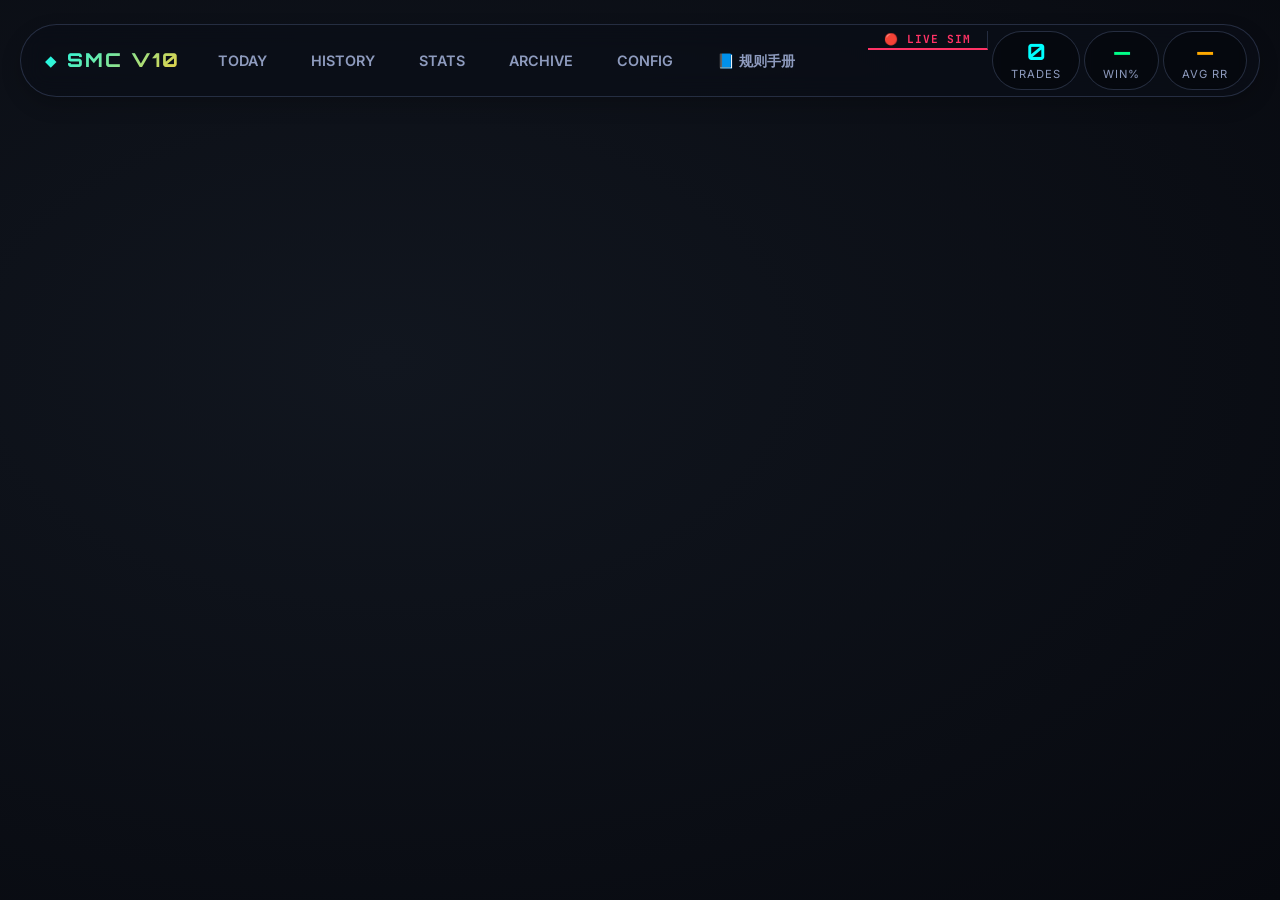
<file: index.html>
<!DOCTYPE html>
<html lang="zh">
<head>
    <meta charset="UTF-8">
    <meta name="viewport" content="width=device-width, initial-scale=1.0, viewport-fit=cover">
    <title>SMC/ICT V10 — MODERN + 规则手册</title>
    <link rel="stylesheet" href="style.css">
</head>
<body>
<div class="nav">
    <div class="brand">◆ SMC V10</div>
    <div class="ntab" onclick="pg('today',this)">TODAY</div>
    <div class="ntab" onclick="pg('hist',this)">HISTORY</div>
    <div class="ntab" onclick="pg('stats',this)">STATS</div>
    <div class="ntab" onclick="pg('arch',this)">ARCHIVE</div>
    <div class="ntab" onclick="pg('cfg',this)">CONFIG</div>
    <div class="ntab" onclick="pg('rules',this)">📘 规则手册</div>
    <div class="nright">
        <div class="mode-toggle" onclick="toggleMode()" id="modeToggle" title="切换模式">
            <span id="modeLabel">🔴 LIVE SIM</span>
        </div>
        <div class="nstat"><span class="nstat-v" id="nT" style="color:var(--cy)">0</span><div class="nstat-l">TRADES</div></div>
        <div class="nstat"><span class="nstat-v" id="nW" style="color:var(--gn)">—</span><div class="nstat-l">WIN%</div></div>
        <div class="nstat"><span class="nstat-v" id="nR" style="color:var(--pu)">—</span><div class="nstat-l">AVG RR</div></div>
    </div>
</div>

<!-- 规则手册页面 -->
<div id="pg-rules" class="page">

<!-- ── 1. 交易类型 ── -->
<div class="card">
  <div class="clabel">📋 交易类型 · 你做的是什么</div>
  <div style="display:grid;grid-template-columns:1fr 1fr;gap:12px;margin-bottom:16px">
    <div style="background:rgba(0,255,136,0.06);border:1px solid rgba(0,255,136,0.25);border-radius:8px;padding:14px">
      <div style="font-family:'Orbitron',monospace;font-size:0.75rem;color:var(--gn);margin-bottom:8px">✓ 你的交易类型</div>
      <div style="font-size:0.9rem;font-weight:700;color:var(--tx);margin-bottom:4px">日内交易 · 多周期分析</div>
      <div style="font-size:0.78rem;color:var(--tx-dim);line-height:1.7">5M入场 · 止损在CHoCH低点<br>持仓通常 4-48小时<br>最多跨越1-2个交易日</div>
    </div>
    <div style="background:rgba(66,78,110,0.15);border:1px solid rgba(66,78,110,0.3);border-radius:8px;padding:14px">
      <div style="font-family:'Orbitron',monospace;font-size:0.75rem;color:var(--tx-muted);margin-bottom:8px">✕ 不是</div>
      <div style="font-size:0.9rem;font-weight:700;color:var(--tx-dim);margin-bottom:4px">波段交易</div>
      <div style="font-size:0.78rem;color:var(--tx-muted);line-height:1.7">波段 = 4H入场 · 持仓10-30天<br>你用的是5M执行层<br>不是波段的持仓逻辑</div>
    </div>
  </div>
  <div style="background:rgba(0,255,255,0.05);border-left:3px solid var(--cy);border-radius:4px;padding:12px 14px;font-size:0.82rem;color:var(--tx-dim);line-height:1.8">
    ⚠️ 持仓超过2天是正常的，因为你用的是<strong style="color:var(--cy)">日线+4H做方向分析</strong>，等待价格到达DOL需要时间。但入场和止损逻辑仍然是日内级别的。
  </div>
</div>

<!-- ── 2. 每日流程 ── -->
<div class="card">
  <div class="clabel">⏰ 每日流程 · MYT时间</div>
  <div style="display:flex;flex-direction:column;gap:8px">
    <div style="display:flex;gap:12px;align-items:flex-start">
      <div style="background:rgba(0,255,255,0.1);border:1px solid var(--cy);border-radius:6px;padding:6px 12px;font-family:'JetBrains Mono',monospace;font-size:0.75rem;color:var(--cy);white-space:nowrap;min-width:110px;text-align:center">08:00-12:00</div>
      <div style="flex:1;padding-top:4px">
        <div style="font-weight:700;font-size:0.85rem;color:var(--tx);margin-bottom:3px">亚盘分析时间</div>
        <div style="font-size:0.78rem;color:var(--tx-dim);line-height:1.6">打开日线+4H判断偏向 · 标记前日高低点、BSL/SSL · 等亚盘区间成型 · 查看经济日历</div>
      </div>
    </div>
    <div style="display:flex;gap:12px;align-items:flex-start">
      <div style="background:rgba(255,238,0,0.08);border:1px solid rgba(255,238,0,0.3);border-radius:6px;padding:6px 12px;font-family:'JetBrains Mono',monospace;font-size:0.75rem;color:var(--ye);white-space:nowrap;min-width:110px;text-align:center">12:00</div>
      <div style="flex:1;padding-top:4px">
        <div style="font-weight:700;font-size:0.85rem;color:var(--tx);margin-bottom:3px">标记NY Midnight Open</div>
        <div style="font-size:0.78rem;color:var(--tx-dim)">00:00 ET = 每日算法重置基准 · 折扣/溢价分界线</div>
      </div>
    </div>
    <div style="display:flex;gap:12px;align-items:flex-start">
      <div style="background:rgba(239,83,80,0.08);border:1px solid rgba(239,83,80,0.3);border-radius:6px;padding:6px 12px;font-family:'JetBrains Mono',monospace;font-size:0.75rem;color:#ef5350;white-space:nowrap;min-width:110px;text-align:center">13:00-14:00🌞<br>14:00-15:00❄️</div>
      <div style="flex:1;padding-top:4px">
        <div style="font-weight:700;font-size:0.85rem;color:var(--tx);margin-bottom:3px">🇬🇧 伦敦KZ分析窗口</div>
        <div style="font-size:0.78rem;color:var(--tx-dim);line-height:1.6">完成P1分析 · 等待Judas Swing · 02:00-05:00 ET是KZ时段</div>
      </div>
    </div>
    <div style="display:flex;gap:12px;align-items:flex-start">
      <div style="background:rgba(239,83,80,0.12);border:1px solid rgba(239,83,80,0.4);border-radius:6px;padding:6px 12px;font-family:'JetBrains Mono',monospace;font-size:0.75rem;color:#ef5350;font-weight:700;white-space:nowrap;min-width:110px;text-align:center">14:00-17:00🌞<br>15:00-18:00❄️</div>
      <div style="flex:1;padding-top:4px">
        <div style="font-weight:700;font-size:0.85rem;color:#ef5350;margin-bottom:3px">🇬🇧 LONDON KZ · 核心交易时段</div>
        <div style="font-size:0.78rem;color:var(--tx-dim);line-height:1.6">等Judas扫荡 → 15M CHoCH → 5M FVG入场 · SB窗口: 15:00-16:00🌞 / 16:00-17:00❄️</div>
      </div>
    </div>
    <div style="display:flex;gap:12px;align-items:flex-start">
      <div style="background:rgba(38,166,154,0.08);border:1px solid rgba(38,166,154,0.3);border-radius:6px;padding:6px 12px;font-family:'JetBrains Mono',monospace;font-size:0.75rem;color:#26a69a;white-space:nowrap;min-width:110px;text-align:center">17:00-20:00🌞<br>18:00-21:00❄️</div>
      <div style="flex:1;padding-top:4px">
        <div style="font-weight:700;font-size:0.85rem;color:var(--tx);margin-bottom:3px">🇺🇸 纽约KZ分析窗口</div>
        <div style="font-size:0.78rem;color:var(--tx-dim)">完成P1分析 · 纽约KZ是08:30-11:00 ET</div>
      </div>
    </div>
    <div style="display:flex;gap:12px;align-items:flex-start">
      <div style="background:rgba(38,166,154,0.12);border:1px solid rgba(38,166,154,0.4);border-radius:6px;padding:6px 12px;font-family:'JetBrains Mono',monospace;font-size:0.75rem;color:#26a69a;font-weight:700;white-space:nowrap;min-width:110px;text-align:center">20:30-23:00🌞<br>21:30-00:00❄️</div>
      <div style="flex:1;padding-top:4px">
        <div style="font-weight:700;font-size:0.85rem;color:#26a69a;margin-bottom:3px">🇺🇸 NEW YORK KZ · 第二交易时段</div>
        <div style="font-size:0.78rem;color:var(--tx-dim);line-height:1.6">可利用伦敦扫荡（传递性）· SB窗口: 22:00-23:00🌞 / 23:00-00:00❄️</div>
      </div>
    </div>
    <div style="display:flex;gap:12px;align-items:flex-start">
      <div style="background:rgba(66,78,110,0.15);border:1px solid rgba(66,78,110,0.3);border-radius:6px;padding:6px 12px;font-family:'JetBrains Mono',monospace;font-size:0.75rem;color:var(--tx-muted);white-space:nowrap;min-width:110px;text-align:center">23:00+</div>
      <div style="flex:1;padding-top:4px">
        <div style="font-weight:700;font-size:0.85rem;color:var(--tx-dim);margin-bottom:3px">收工 · 复盘</div>
        <div style="font-size:0.78rem;color:var(--tx-muted)">23:00后不开新仓 · 有持仓设好追踪止损 · 填写P3 · 睡觉</div>
      </div>
    </div>
  </div>
</div>

<!-- ── 3. 方向联动链 ── -->
<div class="card">
  <div class="clabel">🔗 方向联动链 · 必须全绿才能进场</div>
  <svg viewBox="0 0 700 100" xmlns="http://www.w3.org/2000/svg" style="width:100%;max-width:700px;display:block;margin:0 auto 16px">
    <defs>
      <filter id="gc"><feGaussianBlur stdDeviation="3" result="b"/><feMerge><feMergeNode in="b"/><feMergeNode in="SourceGraphic"/></feMerge></filter>
    </defs>
    <!-- boxes -->
    <rect x="2" y="20" width="100" height="60" rx="6" fill="rgba(0,255,136,0.08)" stroke="#00ff88" stroke-width="1.5"/>
    <text x="52" y="45" text-anchor="middle" fill="#00ff88" font-family="Orbitron,monospace" font-size="9" font-weight="700">DAILY</text>
    <text x="52" y="60" text-anchor="middle" fill="#00ff88" font-family="Orbitron,monospace" font-size="8">BIAS</text>
    <text x="52" y="73" text-anchor="middle" fill="rgba(0,255,136,0.6)" font-size="9">多 / 空</text>
    <text x="106" y="53" fill="rgba(0,255,255,0.6)" font-size="18" font-weight="700">→</text>
    <rect x="118" y="20" width="100" height="60" rx="6" fill="rgba(0,255,255,0.05)" stroke="#00ffff" stroke-width="1.5"/>
    <text x="168" y="45" text-anchor="middle" fill="#00ffff" font-family="Orbitron,monospace" font-size="9" font-weight="700">4H</text>
    <text x="168" y="60" text-anchor="middle" fill="#00ffff" font-family="Orbitron,monospace" font-size="8">STRUCTURE</text>
    <text x="168" y="73" text-anchor="middle" fill="rgba(0,255,255,0.6)" font-size="9">BOS / CHoCH</text>
    <text x="222" y="53" fill="rgba(0,255,255,0.6)" font-size="18" font-weight="700">→</text>
    <rect x="234" y="20" width="100" height="60" rx="6" fill="rgba(170,0,255,0.06)" stroke="#aa00ff" stroke-width="1.5"/>
    <text x="284" y="45" text-anchor="middle" fill="#aa00ff" font-family="Orbitron,monospace" font-size="9" font-weight="700">DIRECTION</text>
    <text x="284" y="60" text-anchor="middle" fill="#aa00ff" font-family="Orbitron,monospace" font-size="8">+ ZONE</text>
    <text x="284" y="73" text-anchor="middle" fill="rgba(170,0,255,0.6)" font-size="9">折扣/溢价</text>
    <text x="338" y="53" fill="rgba(0,255,255,0.6)" font-size="18" font-weight="700">→</text>
    <rect x="350" y="20" width="100" height="60" rx="6" fill="rgba(255,204,51,0.06)" stroke="#ffcc33" stroke-width="1.5"/>
    <text x="400" y="45" text-anchor="middle" fill="#ffcc33" font-family="Orbitron,monospace" font-size="9" font-weight="700">SWEEP</text>
    <text x="400" y="60" text-anchor="middle" fill="#ffcc33" font-family="Orbitron,monospace" font-size="8">DIRECTION</text>
    <text x="400" y="73" text-anchor="middle" fill="rgba(255,204,51,0.6)" font-size="9">Judas方向</text>
    <text x="454" y="53" fill="rgba(0,255,255,0.6)" font-size="18" font-weight="700">→</text>
    <rect x="466" y="20" width="100" height="60" rx="6" fill="rgba(255,136,68,0.06)" stroke="#ff8844" stroke-width="1.5"/>
    <text x="516" y="45" text-anchor="middle" fill="#ff8844" font-family="Orbitron,monospace" font-size="9" font-weight="700">DOL</text>
    <text x="516" y="60" text-anchor="middle" fill="#ff8844" font-family="Orbitron,monospace" font-size="8">TARGET</text>
    <text x="516" y="73" text-anchor="middle" fill="rgba(255,136,68,0.6)" font-size="9">BSL / SSL</text>
    <text x="570" y="53" fill="rgba(0,255,136,0.8)" font-size="18" font-weight="700">✓</text>
    <rect x="586" y="28" width="106" height="44" rx="6" fill="rgba(0,255,136,0.12)" stroke="#00ff88" stroke-width="2"/>
    <text x="639" y="53" text-anchor="middle" fill="#00ff88" font-family="Orbitron,monospace" font-size="10" font-weight="900">ENTER</text>
  </svg>
  <div style="font-size:0.78rem;color:var(--rd);font-family:'JetBrains Mono',monospace;background:rgba(255,0,68,0.05);border:1px solid rgba(255,0,68,0.2);border-radius:6px;padding:10px 14px">
    ⛔ 任何一环方向矛盾 → 立即终止，不入场。方向链是硬规则，不是建议。
  </div>
</div>

<!-- ── 4. Judas Swing ── -->
<div class="card">
  <div class="clabel">⚡ Judas Swing = KZ扫荡 · 同一件事</div>
  <div style="display:grid;grid-template-columns:1fr 1fr;gap:16px;margin-bottom:14px">
    <!-- Bullish example -->
    <div>
      <div style="font-family:'JetBrains Mono',monospace;font-size:0.7rem;color:var(--gn);margin-bottom:8px;letter-spacing:1px">做多例子 — 扫SSL</div>
      <svg viewBox="0 0 300 200" xmlns="http://www.w3.org/2000/svg" style="width:100%;background:rgba(5,0,8,0.8);border-radius:8px;border:1px solid rgba(66,78,110,0.3)">
        <!-- Asian range -->
        <line x1="20" y1="60" x2="140" y2="60" stroke="rgba(255,238,0,0.4)" stroke-width="1" stroke-dasharray="4,3"/>
        <text x="22" y="56" fill="rgba(255,238,0,0.7)" font-size="8" font-family="JetBrains Mono,monospace">亚盘高点 BSL</text>
        <line x1="20" y1="110" x2="140" y2="110" stroke="rgba(255,238,0,0.4)" stroke-width="1" stroke-dasharray="4,3"/>
        <text x="22" y="125" fill="rgba(255,238,0,0.7)" font-size="8" font-family="JetBrains Mono,monospace">亚盘低点 SSL</text>
        <!-- Candles before sweep -->
        <rect x="30" y="80" width="8" height="25" rx="1" fill="rgba(0,255,136,0.6)"/>
        <rect x="45" y="75" width="8" height="30" rx="1" fill="rgba(0,255,136,0.6)"/>
        <rect x="60" y="85" width="8" height="20" rx="1" fill="rgba(255,255,255,0.4)"/>
        <rect x="75" y="80" width="8" height="22" rx="1" fill="rgba(0,255,136,0.6)"/>
        <!-- Judas down sweep -->
        <rect x="100" y="90" width="10" height="45" rx="1" fill="rgba(255,255,255,0.8)"/>
        <line x1="105" y1="90" x2="105" y2="80" stroke="rgba(255,255,255,0.6)" stroke-width="1.5"/>
        <line x1="105" y1="135" x2="105" y2="148" stroke="rgba(255,0,68,0.9)" stroke-width="2"/>
        <circle cx="105" cy="148" r="4" fill="rgba(255,0,68,0.3)" stroke="#ff0044" stroke-width="1.5"/>
        <text x="112" y="152" fill="#ff0044" font-size="9" font-family="JetBrains Mono,monospace">SSL扫荡!</text>
        <!-- Reversal arrow -->
        <path d="M118 140 Q140 120 150 85" stroke="#00ff88" stroke-width="2" fill="none" stroke-dasharray="none"/>
        <polygon points="148,78 155,88 142,90" fill="#00ff88"/>
        <!-- Reversal candles -->
        <rect x="122" y="70" width="9" height="40" rx="1" fill="rgba(0,255,136,0.8)"/>
        <rect x="135" y="65" width="9" height="35" rx="1" fill="rgba(0,255,136,0.8)"/>
        <!-- Labels -->
        <rect x="148" y="58" width="60" height="16" rx="3" fill="rgba(0,255,136,0.12)" stroke="rgba(0,255,136,0.4)" stroke-width="1"/>
        <text x="178" y="70" text-anchor="middle" fill="#00ff88" font-size="8" font-family="JetBrains Mono,monospace">CHoCH → 做多</text>
        <!-- KZ label -->
        <rect x="88" y="10" width="90" height="18" rx="3" fill="rgba(239,83,80,0.12)" stroke="rgba(239,83,80,0.4)" stroke-width="1"/>
        <text x="133" y="22" text-anchor="middle" fill="#ef5350" font-size="8" font-family="Orbitron,monospace" font-weight="700">LONDON KZ</text>
      </svg>
    </div>
    <!-- Bearish example -->
    <div>
      <div style="font-family:'JetBrains Mono',monospace;font-size:0.7rem;color:var(--rd);margin-bottom:8px;letter-spacing:1px">做空例子 — 扫BSL</div>
      <svg viewBox="0 0 300 200" xmlns="http://www.w3.org/2000/svg" style="width:100%;background:rgba(5,0,8,0.8);border-radius:8px;border:1px solid rgba(66,78,110,0.3)">
        <line x1="20" y1="80" x2="140" y2="80" stroke="rgba(255,238,0,0.4)" stroke-width="1" stroke-dasharray="4,3"/>
        <text x="22" y="76" fill="rgba(255,238,0,0.7)" font-size="8" font-family="JetBrains Mono,monospace">亚盘高点 BSL</text>
        <line x1="20" y1="130" x2="140" y2="130" stroke="rgba(255,238,0,0.4)" stroke-width="1" stroke-dasharray="4,3"/>
        <text x="22" y="145" fill="rgba(255,238,0,0.7)" font-size="8" font-family="JetBrains Mono,monospace">亚盘低点 SSL</text>
        <rect x="30" y="95" width="8" height="25" rx="1" fill="rgba(255,255,255,0.6)"/>
        <rect x="45" y="100" width="8" height="22" rx="1" fill="rgba(255,255,255,0.6)"/>
        <rect x="60" y="93" width="8" height="30" rx="1" fill="rgba(0,255,136,0.5)"/>
        <rect x="75" y="98" width="8" height="25" rx="1" fill="rgba(255,255,255,0.6)"/>
        <!-- Judas up sweep -->
        <rect x="100" y="58" width="10" height="45" rx="1" fill="rgba(0,255,136,0.8)"/>
        <line x1="105" y1="58" x2="105" y2="46" stroke="rgba(255,0,68,0.9)" stroke-width="2"/>
        <circle cx="105" cy="46" r="4" fill="rgba(255,0,68,0.3)" stroke="#ff0044" stroke-width="1.5"/>
        <text x="112" y="44" fill="#ff0044" font-size="9" font-family="JetBrains Mono,monospace">BSL扫荡!</text>
        <path d="M118 60 Q140 80 150 115" stroke="#ff0044" stroke-width="2" fill="none"/>
        <polygon points="148,122 155,112 142,110" fill="#ff0044"/>
        <rect x="122" y="90" width="9" height="38" rx="1" fill="rgba(255,255,255,0.8)"/>
        <rect x="135" y="95" width="9" height="35" rx="1" fill="rgba(255,255,255,0.8)"/>
        <rect x="148" y="125" width="62" height="16" rx="3" fill="rgba(255,0,68,0.1)" stroke="rgba(255,0,68,0.4)" stroke-width="1"/>
        <text x="179" y="137" text-anchor="middle" fill="#ff0044" font-size="8" font-family="JetBrains Mono,monospace">CHoCH → 做空</text>
        <rect x="88" y="10" width="90" height="18" rx="3" fill="rgba(38,166,154,0.1)" stroke="rgba(38,166,154,0.4)" stroke-width="1"/>
        <text x="133" y="22" text-anchor="middle" fill="#26a69a" font-size="8" font-family="Orbitron,monospace" font-weight="700">NEW YORK KZ</text>
      </svg>
    </div>
  </div>
  <div style="display:grid;grid-template-columns:1fr 1fr;gap:8px">
    <div style="background:rgba(0,255,136,0.05);border-left:2px solid var(--gn);padding:10px 12px;border-radius:4px;font-size:0.78rem;color:var(--tx-dim);line-height:1.7">
      <strong style="color:var(--gn)">做多流程</strong><br>
      日线多 → 亚盘SSL被扫 → 15M CHoCH向上 → 5M FVG做多 → TP = BSL/上方DOL
    </div>
    <div style="background:rgba(255,0,68,0.05);border-left:2px solid var(--rd);padding:10px 12px;border-radius:4px;font-size:0.78rem;color:var(--tx-dim);line-height:1.7">
      <strong style="color:var(--rd)">做空流程</strong><br>
      日线空 → 亚盘BSL被扫 → 15M CHoCH向下 → 5M FVG做空 → TP = SSL/下方DOL
    </div>
  </div>
</div>

<!-- ── 5. 15M + 5M 入场 ── -->
<div class="card">
  <div class="clabel">📐 15M + 5M · 两层确认</div>
  <svg viewBox="0 0 700 220" xmlns="http://www.w3.org/2000/svg" style="width:100%;max-width:700px;display:block;margin:0 auto 16px;background:rgba(5,0,8,0.8);border-radius:8px;border:1px solid rgba(66,78,110,0.3)">
    <!-- 15M section -->
    <text x="175" y="20" text-anchor="middle" fill="rgba(0,255,255,0.8)" font-size="10" font-family="Orbitron,monospace" font-weight="700">15M — 结构确认层</text>
    <line x1="350" y1="10" x2="350" y2="210" stroke="rgba(66,78,110,0.4)" stroke-width="1" stroke-dasharray="4,3"/>
    <text x="525" y="20" text-anchor="middle" fill="rgba(255,136,68,0.8)" font-size="10" font-family="Orbitron,monospace" font-weight="700">5M — 执行入场层</text>
    <!-- 15M candles - downtrend then reversal -->
    <rect x="20" y="80" width="16" height="50" rx="2" fill="rgba(255,255,255,0.7)"/>
    <line x1="28" y1="80" x2="28" y2="68" stroke="rgba(255,255,255,0.5)" stroke-width="1.5"/>
    <line x1="28" y1="130" x2="28" y2="142" stroke="rgba(255,255,255,0.5)" stroke-width="1.5"/>
    <rect x="42" y="90" width="16" height="55" rx="2" fill="rgba(255,255,255,0.7)"/>
    <rect x="64" y="100" width="16" height="60" rx="2" fill="rgba(255,255,255,0.7)"/>
    <line x1="72" y1="160" x2="72" y2="175" stroke="rgba(255,0,68,0.8)" stroke-width="2"/>
    <!-- SSL sweep -->
    <circle cx="72" cy="178" r="5" fill="rgba(255,0,68,0.2)" stroke="#ff0044" stroke-width="1.5"/>
    <text x="82" y="182" fill="#ff0044" font-size="9" font-family="JetBrains Mono,monospace">SSL</text>
    <!-- Big reversal candle = displacement -->
    <rect x="88" y="100" width="20" height="75" rx="2" fill="rgba(0,255,136,0.9)"/>
    <line x1="98" y1="100" x2="98" y2="88" stroke="rgba(0,255,136,0.7)" stroke-width="2"/>
    <text x="98" y="84" text-anchor="middle" fill="rgba(0,255,136,0.9)" font-size="8" font-family="JetBrains Mono,monospace">位移</text>
    <!-- CHoCH label -->
    <line x1="64" y1="97" x2="110" y2="97" stroke="rgba(0,255,255,0.5)" stroke-width="1.5" stroke-dasharray="3,2"/>
    <text x="72" y="92" fill="var(--cy)" font-size="9" font-family="Orbitron,monospace" font-weight="700">CHoCH</text>
    <!-- More candles up -->
    <rect x="114" y="85" width="16" height="50" rx="2" fill="rgba(0,255,136,0.7)"/>
    <rect x="136" y="75" width="16" height="45" rx="2" fill="rgba(0,255,136,0.7)"/>
    <rect x="158" y="78" width="16" height="40" rx="2" fill="rgba(255,255,255,0.5)"/>
    <rect x="180" y="70" width="16" height="42" rx="2" fill="rgba(0,255,136,0.7)"/>
    <!-- 15M FVG area -->
    <rect x="88" y="65" width="42" height="23" rx="2" fill="rgba(0,255,136,0.08)" stroke="rgba(0,255,136,0.3)" stroke-width="1" stroke-dasharray="3,2"/>
    <text x="109" y="74" text-anchor="middle" fill="rgba(0,255,136,0.7)" font-size="7" font-family="JetBrains Mono,monospace">15M FVG</text>
    <!-- 15M label box -->
    <rect x="14" y="188" width="200" height="22" rx="4" fill="rgba(0,255,255,0.06)" stroke="rgba(0,255,255,0.2)" stroke-width="1"/>
    <text x="114" y="203" text-anchor="middle" fill="var(--cy)" font-size="9" font-family="JetBrains Mono,monospace">CHoCH + 位移 → 方向确认 ✓</text>
    <!-- 5M section -->
    <!-- Zoomed in FVG -->
    <rect x="370" y="50" width="280" height="100" rx="4" fill="rgba(10,0,18,0.6)" stroke="rgba(66,78,110,0.3)" stroke-width="1"/>
    <text x="510" y="42" text-anchor="middle" fill="rgba(66,78,110,0.7)" font-size="8" font-family="JetBrains Mono,monospace">← 15M 位移区域放大</text>
    <!-- 5M candles -->
    <rect x="382" y="95" width="11" height="45" rx="1" fill="rgba(255,255,255,0.6)"/>
    <rect x="398" y="90" width="11" height="50" rx="1" fill="rgba(255,255,255,0.6)"/>
    <!-- Big displacement 5M -->
    <rect x="414" y="55" width="14" height="80" rx="1" fill="rgba(0,255,136,0.95)"/>
    <line x1="421" y1="55" x2="421" y2="43" stroke="rgba(0,255,136,0.6)" stroke-width="1.5"/>
    <!-- 5M FVG highlight -->
    <rect x="414" y="55" width="60" height="28" rx="2" fill="rgba(0,255,136,0.12)" stroke="rgba(0,255,136,0.5)" stroke-width="1.5"/>
    <text x="444" y="66" text-anchor="middle" fill="#00ff88" font-size="9" font-family="Orbitron,monospace" font-weight="700">5M FVG</text>
    <text x="444" y="78" text-anchor="middle" fill="rgba(0,255,136,0.7)" font-size="8" font-family="JetBrains Mono,monospace">50% CE</text>
    <!-- Limit order line -->
    <line x1="414" y1="69" x2="550" y2="69" stroke="rgba(255,204,51,0.8)" stroke-width="1.5" stroke-dasharray="4,2"/>
    <text x="555" y="73" fill="#ffcc33" font-size="9" font-family="JetBrains Mono,monospace">限价单</text>
    <!-- SL line -->
    <line x1="382" y1="143" x2="550" y2="143" stroke="rgba(255,0,68,0.8)" stroke-width="1.5" stroke-dasharray="4,2"/>
    <text x="555" y="147" fill="#ff0044" font-size="9" font-family="JetBrains Mono,monospace">SL ← CHoCH低点下</text>
    <!-- TP line -->
    <line x1="382" y1="22" x2="550" y2="22" stroke="rgba(0,255,136,0.6)" stroke-width="1.5" stroke-dasharray="4,2"/>
    <text x="555" y="26" fill="#00ff88" font-size="9" font-family="JetBrains Mono,monospace">TP1 → DOL</text>
    <!-- More 5M candles after -->
    <rect x="434" y="80" width="10" height="35" rx="1" fill="rgba(255,255,255,0.5)"/>
    <rect x="450" y="72" width="10" height="30" rx="1" fill="rgba(0,255,136,0.7)"/>
    <!-- 5M label box -->
    <rect x="364" y="160" width="285" height="46" rx="4" fill="rgba(255,136,68,0.06)" stroke="rgba(255,136,68,0.2)" stroke-width="1"/>
    <text x="506" y="178" text-anchor="middle" fill="var(--or)" font-size="9" font-family="JetBrains Mono,monospace">5M FVG 50%挂限价 → 止损CHoCH低点外侧</text>
    <text x="506" y="197" text-anchor="middle" fill="rgba(255,136,68,0.7)" font-size="9" font-family="JetBrains Mono,monospace">止损越小 = RR越高 = 这就是用5M的原因</text>
  </svg>
  <div style="display:grid;grid-template-columns:1fr 1fr;gap:8px">
    <div style="background:rgba(0,255,255,0.05);border-left:2px solid var(--cy);padding:10px 12px;border-radius:4px">
      <div style="font-size:0.8rem;font-weight:700;color:var(--cy);margin-bottom:4px">15M 的作用</div>
      <div style="font-size:0.78rem;color:var(--tx-dim);line-height:1.7">确认方向转变 + 位移<br>告诉你 <strong style="color:var(--tx)">要做多了</strong></div>
    </div>
    <div style="background:rgba(255,136,68,0.05);border-left:2px solid var(--or);padding:10px 12px;border-radius:4px">
      <div style="font-size:0.8rem;font-weight:700;color:var(--or);margin-bottom:4px">5M 的作用</div>
      <div style="font-size:0.78rem;color:var(--tx-dim);line-height:1.7">找精确入场 FVG 50%<br>告诉你 <strong style="color:var(--tx)">在这里做多</strong></div>
    </div>
  </div>
</div>

<!-- ── 6. 止损 ── -->
<div class="card">
  <div class="clabel">🛡️ 止损逻辑 · 结构失效点</div>
  <svg viewBox="0 0 600 160" xmlns="http://www.w3.org/2000/svg" style="width:100%;max-width:600px;display:block;margin:0 auto 16px;background:rgba(5,0,8,0.8);border-radius:8px;border:1px solid rgba(66,78,110,0.3)">
    <!-- Displacement candle -->
    <rect x="120" y="40" width="18" height="90" rx="2" fill="rgba(0,255,136,0.9)"/>
    <line x1="129" y1="40" x2="129" y2="25" stroke="rgba(0,255,136,0.6)" stroke-width="2"/>
    <text x="129" y="21" text-anchor="middle" fill="rgba(0,255,136,0.8)" font-size="8" font-family="JetBrains Mono,monospace">位移K线</text>
    <!-- CHoCH low -->
    <line x1="60" y1="130" x2="350" y2="130" stroke="rgba(0,255,255,0.5)" stroke-width="1.5" stroke-dasharray="5,3"/>
    <text x="62" y="126" fill="var(--cy)" font-size="9" font-family="Orbitron,monospace" font-weight="700">CHoCH</text>
    <!-- SL line -->
    <line x1="60" y1="146" x2="350" y2="146" stroke="rgba(255,0,68,0.8)" stroke-width="2" stroke-dasharray="4,2"/>
    <text x="355" y="150" fill="#ff0044" font-size="9" font-family="JetBrains Mono,monospace">← SL</text>
    <!-- Buffer bracket -->
    <line x1="50" y1="130" x2="50" y2="146" stroke="rgba(255,0,68,0.6)" stroke-width="1.5"/>
    <line x1="45" y1="130" x2="55" y2="130" stroke="rgba(255,0,68,0.6)" stroke-width="1.5"/>
    <line x1="45" y1="146" x2="55" y2="146" stroke="rgba(255,0,68,0.6)" stroke-width="1.5"/>
    <text x="18" y="140" fill="rgba(255,0,68,0.8)" font-size="8" font-family="JetBrains Mono,monospace">缓冲</text>
    <!-- Entry -->
    <line x1="60" y1="75" x2="350" y2="75" stroke="rgba(255,204,51,0.7)" stroke-width="1.5" stroke-dasharray="4,2"/>
    <text x="355" y="79" fill="#ffcc33" font-size="9" font-family="JetBrains Mono,monospace">← 入场 (FVG 50%)</text>
    <!-- TP -->
    <line x1="60" y1="20" x2="350" y2="20" stroke="rgba(0,255,136,0.5)" stroke-width="1.5" stroke-dasharray="4,2"/>
    <text x="355" y="24" fill="#00ff88" font-size="9" font-family="JetBrains Mono,monospace">← TP1</text>
    <!-- RR bracket -->
    <line x1="420" y1="20" x2="420" y2="146" stroke="rgba(170,0,255,0.5)" stroke-width="1.5"/>
    <line x1="415" y1="20" x2="425" y2="20" stroke="rgba(170,0,255,0.5)" stroke-width="1.5"/>
    <line x1="415" y1="146" x2="425" y2="146" stroke="rgba(170,0,255,0.5)" stroke-width="1.5"/>
    <line x1="415" y1="75" x2="425" y2="75" stroke="rgba(255,204,51,0.5)" stroke-width="1.5"/>
    <text x="430" y="55" fill="#aa00ff" font-size="10" font-family="Orbitron,monospace" font-weight="700">TP</text>
    <text x="430" y="115" fill="rgba(170,0,255,0.7)" font-size="10" font-family="Orbitron,monospace" font-weight="700">SL</text>
    <text x="455" y="88" fill="rgba(170,0,255,0.9)" font-size="12" font-family="Orbitron,monospace" font-weight="900">≥2x</text>
    <!-- Candles continuing -->
    <rect x="145" y="55" width="12" height="35" rx="1" fill="rgba(0,255,136,0.6)"/>
    <rect x="163" y="48" width="12" height="32" rx="1" fill="rgba(255,255,255,0.4)"/>
    <rect x="181" y="42" width="12" height="35" rx="1" fill="rgba(0,255,136,0.6)"/>
  </svg>
  <div style="display:grid;grid-template-columns:1fr 1fr;gap:8px">
    <div style="background:rgba(0,255,136,0.05);border-left:2px solid var(--gn);padding:10px 12px;border-radius:4px;font-size:0.78rem;color:var(--tx-dim);line-height:1.7">
      <strong style="color:var(--gn)">EURUSD</strong><br>
      止损 = CHoCH低点 + 3-5 pips 缓冲<br>
      <span style="color:var(--tx-muted)">防针刺，不是猜测</span>
    </div>
    <div style="background:rgba(255,238,0,0.05);border-left:2px solid var(--ye);padding:10px 12px;border-radius:4px;font-size:0.78rem;color:var(--tx-dim);line-height:1.7">
      <strong style="color:var(--ye)">XAUUSD</strong><br>
      止损 = CHoCH低点 + $1-2 缓冲<br>
      <span style="color:var(--tx-muted)">黄金波动幅度更大</span>
    </div>
  </div>
  <div style="background:rgba(255,0,68,0.05);border:1px solid rgba(255,0,68,0.2);border-radius:6px;padding:10px 14px;margin-top:10px;font-size:0.78rem;color:var(--tx-dim);line-height:1.7">
    ⚠️ <strong style="color:var(--rd)">止损不是Judas Swing极端点</strong> — 那太远了，RR无法成立。止损放<strong style="color:var(--tx)">执行层（5M CHoCH）的失效点</strong>，不是分析层的失效点。
  </div>
</div>

<!-- ── 7. 评分系统 ── -->
<div class="card">
  <div class="clabel">🎯 信心评分 · 仓位决策</div>
  <div style="display:grid;grid-template-columns:1fr 1fr;gap:16px;margin-bottom:14px">
    <div>
      <div style="font-family:'JetBrains Mono',monospace;font-size:0.7rem;color:var(--tx-muted);letter-spacing:1px;margin-bottom:10px">必要条件（全部满足才评分）</div>
      <div style="display:flex;flex-direction:column;gap:5px">
        <div style="display:flex;align-items:center;gap:8px;font-size:0.78rem"><span style="color:var(--gn)">□</span><span style="color:var(--tx-dim)">日线偏向明确</span></div>
        <div style="display:flex;align-items:center;gap:8px;font-size:0.78rem"><span style="color:var(--gn)">□</span><span style="color:var(--tx-dim)">4H结构与日线一致</span></div>
        <div style="display:flex;align-items:center;gap:8px;font-size:0.78rem"><span style="color:var(--gn)">□</span><span style="color:var(--tx-dim)">POI在正确折扣/溢价区</span></div>
        <div style="display:flex;align-items:center;gap:8px;font-size:0.78rem"><span style="color:var(--gn)">□</span><span style="color:var(--tx-dim)">15M CHoCH + 位移</span></div>
        <div style="display:flex;align-items:center;gap:8px;font-size:0.78rem"><span style="color:var(--gn)">□</span><span style="color:var(--tx-dim)">5M FVG有效</span></div>
        <div style="display:flex;align-items:center;gap:8px;font-size:0.78rem"><span style="color:var(--gn)">□</span><span style="color:var(--tx-dim)">RR ≥ 2x</span></div>
        <div style="margin-top:6px;font-size:0.75rem;color:var(--rd);background:rgba(255,0,68,0.06);border:1px solid rgba(255,0,68,0.2);border-radius:4px;padding:6px 10px">
          任何一个 ✕ → 🚫 封锁，不评分
        </div>
      </div>
    </div>
    <div>
      <div style="font-family:'JetBrains Mono',monospace;font-size:0.7rem;color:var(--tx-muted);letter-spacing:1px;margin-bottom:10px">加分条件</div>
      <div style="display:flex;flex-direction:column;gap:6px">
        <div style="display:flex;justify-content:space-between;padding:6px 10px;background:rgba(0,255,136,0.06);border:1px solid rgba(0,255,136,0.2);border-radius:4px">
          <span style="font-size:0.78rem;color:var(--tx-dim)">✦ Judas Swing (当前KZ)</span>
          <span style="font-family:'JetBrains Mono',monospace;font-size:0.78rem;font-weight:700;color:var(--gn)">+3</span>
        </div>
        <div style="display:flex;justify-content:space-between;padding:6px 10px;background:rgba(0,255,136,0.04);border:1px solid rgba(0,255,136,0.15);border-radius:4px">
          <span style="font-size:0.78rem;color:var(--tx-dim)">✦ POI Quality ★★★</span>
          <span style="font-family:'JetBrains Mono',monospace;font-size:0.78rem;font-weight:700;color:var(--gn)">+2</span>
        </div>
        <div style="display:flex;justify-content:space-between;padding:6px 10px;background:rgba(255,238,0,0.04);border:1px solid rgba(255,238,0,0.15);border-radius:4px">
          <span style="font-size:0.78rem;color:var(--tx-dim)">✦ POI Quality ★★</span>
          <span style="font-family:'JetBrains Mono',monospace;font-size:0.78rem;font-weight:700;color:var(--ye)">+1</span>
        </div>
        <div style="display:flex;justify-content:space-between;padding:6px 10px;background:rgba(0,255,136,0.04);border:1px solid rgba(0,255,136,0.15);border-radius:4px">
          <span style="font-size:0.78rem;color:var(--tx-dim)">✦ Silver Bullet 窗口</span>
          <span style="font-family:'JetBrains Mono',monospace;font-size:0.78rem;font-weight:700;color:var(--gn)">+2</span>
        </div>
        <div style="display:flex;justify-content:space-between;padding:6px 10px;background:rgba(0,255,136,0.04);border:1px solid rgba(0,255,136,0.15);border-radius:4px">
          <span style="font-size:0.78rem;color:var(--tx-dim)">✦ POI = FVG+OB重叠</span>
          <span style="font-family:'JetBrains Mono',monospace;font-size:0.78rem;font-weight:700;color:var(--gn)">+2</span>
        </div>
        <div style="display:flex;justify-content:space-between;padding:6px 10px;background:rgba(0,255,136,0.03);border:1px solid rgba(0,255,136,0.1);border-radius:4px">
          <span style="font-size:0.78rem;color:var(--tx-dim)">✦ RR ≥ 3x</span>
          <span style="font-family:'JetBrains Mono',monospace;font-size:0.78rem;font-weight:700;color:var(--gn)">+1</span>
        </div>
      </div>
    </div>
  </div>
  <!-- Score to risk table -->
  <div style="display:grid;grid-template-columns:repeat(4,1fr);gap:8px">
    <div style="background:rgba(0,255,136,0.08);border:1px solid rgba(0,255,136,0.3);border-radius:6px;padding:12px;text-align:center">
      <div style="font-family:'Orbitron',monospace;font-size:1.2rem;font-weight:900;color:var(--gn)">8-10</div>
      <div style="font-size:0.7rem;color:var(--tx-muted);margin:4px 0">分</div>
      <div style="font-size:0.8rem;font-weight:700;color:var(--gn)">🟢 满仓</div>
      <div style="font-family:'JetBrains Mono',monospace;font-size:0.85rem;color:var(--gn);font-weight:700;margin-top:4px">1.0%</div>
    </div>
    <div style="background:rgba(255,238,0,0.06);border:1px solid rgba(255,238,0,0.25);border-radius:6px;padding:12px;text-align:center">
      <div style="font-family:'Orbitron',monospace;font-size:1.2rem;font-weight:900;color:var(--ye)">5-7</div>
      <div style="font-size:0.7rem;color:var(--tx-muted);margin:4px 0">分</div>
      <div style="font-size:0.8rem;font-weight:700;color:var(--ye)">🟡 标准仓</div>
      <div style="font-family:'JetBrains Mono',monospace;font-size:0.85rem;color:var(--ye);font-weight:700;margin-top:4px">0.75%</div>
    </div>
    <div style="background:rgba(255,136,68,0.06);border:1px solid rgba(255,136,68,0.25);border-radius:6px;padding:12px;text-align:center">
      <div style="font-family:'Orbitron',monospace;font-size:1.2rem;font-weight:900;color:var(--or)">3-4</div>
      <div style="font-size:0.7rem;color:var(--tx-muted);margin:4px 0">分</div>
      <div style="font-size:0.8rem;font-weight:700;color:var(--or)">🟠 半仓</div>
      <div style="font-family:'JetBrains Mono',monospace;font-size:0.85rem;color:var(--or);font-weight:700;margin-top:4px">0.5%</div>
    </div>
    <div style="background:rgba(255,0,68,0.06);border:1px solid rgba(255,0,68,0.25);border-radius:6px;padding:12px;text-align:center">
      <div style="font-family:'Orbitron',monospace;font-size:1.2rem;font-weight:900;color:var(--rd)">0-2</div>
      <div style="font-size:0.7rem;color:var(--tx-muted);margin:4px 0">分</div>
      <div style="font-size:0.8rem;font-weight:700;color:var(--rd)">🔴 警示</div>
      <div style="font-family:'JetBrains Mono',monospace;font-size:0.85rem;color:var(--rd);font-weight:700;margin-top:4px">跳过</div>
    </div>
  </div>
</div>

<!-- ── 8. 情绪规则 ── -->
<div class="card">
  <div class="clabel">🧠 情绪规则 · 纪律红线</div>
  <div style="display:grid;grid-template-columns:1fr 1fr 1fr;gap:8px;margin-bottom:12px">
    <div style="background:rgba(255,0,68,0.07);border:1px solid rgba(255,0,68,0.3);border-radius:8px;padding:14px;text-align:center">
      <div style="font-size:1.8rem;margin-bottom:6px">🔴</div>
      <div style="font-family:'Orbitron',monospace;font-size:0.75rem;color:var(--rd);font-weight:700;margin-bottom:6px">连亏3笔</div>
      <div style="font-size:0.75rem;color:var(--tx-dim);line-height:1.6">立即停止今天所有交易 · 等明天重新分析</div>
    </div>
    <div style="background:rgba(255,0,68,0.07);border:1px solid rgba(255,0,68,0.3);border-radius:8px;padding:14px;text-align:center">
      <div style="font-size:1.8rem;margin-bottom:6px">📝</div>
      <div style="font-family:'Orbitron',monospace;font-size:0.75rem;color:var(--rd);font-weight:700;margin-bottom:6px">亏损后必须</div>
      <div style="font-size:0.75rem;color:var(--tx-dim);line-height:1.6">完成3问重新确认 · 才能开下一单 · 工具强制执行</div>
    </div>
    <div style="background:rgba(255,136,68,0.07);border:1px solid rgba(255,136,68,0.3);border-radius:8px;padding:14px;text-align:center">
      <div style="font-size:1.8rem;margin-bottom:6px">😌</div>
      <div style="font-family:'Orbitron',monospace;font-size:0.75rem;color:var(--or);font-weight:700;margin-bottom:6px">目标情绪</div>
      <div style="font-size:0.75rem;color:var(--tx-dim);line-height:1.6">平静率 &gt; 70% · 才算达标 · Stats页追踪</div>
    </div>
  </div>
  <div style="display:grid;grid-template-columns:1fr 1fr;gap:8px">
    <div style="background:rgba(255,0,68,0.04);border-left:2px solid var(--rd);padding:10px 12px;border-radius:4px;font-size:0.78rem;color:var(--tx-dim);line-height:1.7">
      <strong style="color:var(--rd)">❌ 避免</strong><br>
      FOMO追价 · 报复交易 · 急躁早入 · KZ外随意开单
    </div>
    <div style="background:rgba(0,255,136,0.04);border-left:2px solid var(--gn);padding:10px 12px;border-radius:4px;font-size:0.78rem;color:var(--tx-dim);line-height:1.7">
      <strong style="color:var(--gn)">✓ 目标</strong><br>
      按规则等待 · 有设置就做 · 没设置就记"无设置" · 接受亏损
    </div>
  </div>
</div>

<!-- ── 底部 ── -->
<div style="text-align:center;padding:16px;font-family:'JetBrains Mono',monospace;font-size:0.75rem;color:var(--tx-muted);line-height:2">
  ⚡ 进实盘门槛：50笔+ · 期望值 &gt; 0 · 平静率 &gt; 70%<br>
  📊 现在回到 TODAY 开始你的下一笔交易
</div>

</div>



<!-- TODAY 页面 -->
<div id="pg-today" class="page">

  <!-- TOP BAR: clock + actions -->
  <div class="tv-topbar">
    <div class="tv-clock-block" id="liveClockBlock">
      <div class="tv-clock-row">
        <div class="tv-clock-et" id="cET">00:00:00</div>
        <div class="tv-clock-sep"></div>
        <div class="tv-clock-myt" id="cMYT">00:00 MYT</div>
        <div class="tv-dst-pill" id="cDST">EDT</div>
      </div>
      <div class="tv-clock-date" id="cDate"></div>
    </div>
    <div class="tv-clock-block" id="btClockBlock" style="display:none">
      <div style="font-family:'JetBrains Mono',monospace;font-size:0.75rem;color:var(--or);letter-spacing:1px;margin-bottom:4px">📊 BACKTEST MODE</div>
      <div style="font-family:'JetBrains Mono',monospace;font-size:0.8rem;color:var(--tx-dim)">TV Bar Replay → 一格一格前进 → 不准倒回</div>
    </div>
    <div class="tv-actions">
      <button class="tv-btn-ghost" onclick="rBoard()">↺</button>
      <button class="tv-btn-primary" id="analyzeBtn" onclick="openNew()">＋ ANALYZE</button>
    </div>
  </div>

  <!-- WARN BANNER -->
  <div class="warn" id="lossWarn">⚠ CONSECUTIVE LOSS ×3 — STOP TODAY</div>

  <!-- KZ STATUS STRIP - live mode only -->
  <div class="tv-kz-strip" id="kzGrid"></div>

  <!-- BACKTEST REMINDER - backtest mode only -->
  <div id="btReminder" style="display:none;background:rgba(255,136,68,0.08);border:1px solid rgba(255,136,68,0.3);border-radius:8px;padding:12px 16px;margin-bottom:12px;font-size:0.8rem;color:var(--or);font-family:'JetBrains Mono',monospace;line-height:1.8">
    ⚡ BACKTEST RULES — TV Bar Replay 打开后：<br>
    &nbsp;&nbsp;1. 只能往前播，不准暂停倒回<br>
    &nbsp;&nbsp;2. 看到你的KZ时间点停下来分析<br>
    &nbsp;&nbsp;3. 决定做不做，填进工具，继续播看结果
  </div>

  <!-- SLOT GRID -->
  <div class="tv-section-label">TODAY'S SESSIONS</div>
  <div class="bgrid" id="bGrid">
    <div class="tv-empty">
      <div class="tv-empty-icon">◈</div>
      <div class="tv-empty-text">No analysis today</div>
      <div class="tv-empty-sub">Click + ANALYZE to begin</div>
    </div>
  </div>

  <!-- KZ REFERENCE TABLE -->
  <div class="tv-section-label" style="margin-top:24px">SESSION SCHEDULE</div>
  <div class="tv-ref-table">
    <div class="tv-ref-head">
      <span>SESSION</span><span>ET TIME</span><span>🌞 EDT (MYT)</span><span>❄️ EST (MYT)</span>
    </div>
    <div class="tv-ref-row ldn">
      <span><span class="tv-flag">🇬🇧</span> London KZ</span>
      <span class="tv-mono">02:00 – 05:00</span>
      <span class="tv-mono">14:00 – 17:00</span>
      <span class="tv-mono">15:00 – 18:00</span>
    </div>
    <div class="tv-ref-row ldn-sb">
      <span><span class="tv-flag">🇬🇧</span> London SB ⚡</span>
      <span class="tv-mono">03:00 – 04:00</span>
      <span class="tv-mono">15:00 – 16:00</span>
      <span class="tv-mono">16:00 – 17:00</span>
    </div>
    <div class="tv-ref-row ny">
      <span><span class="tv-flag">🇺🇸</span> New York KZ</span>
      <span class="tv-mono">08:30 – 11:00</span>
      <span class="tv-mono">20:30 – 23:00</span>
      <span class="tv-mono">21:30 – 00:00</span>
    </div>
    <div class="tv-ref-row ny-sb">
      <span><span class="tv-flag">🇺🇸</span> NY AM SB ⚡</span>
      <span class="tv-mono">10:00 – 11:00</span>
      <span class="tv-mono">22:00 – 23:00</span>
      <span class="tv-mono">23:00 – 00:00</span>
    </div>
  </div>

</div>

<!-- HISTORY 页面 -->
<div id="pg-hist" class="page">
    <div class="hf" style="display: flex; gap: 8px; flex-wrap: wrap; margin-bottom: 8px;">
        <button class="hfb btn on" onclick="fH('all',this)">ALL</button>
        <button class="hfb btn" onclick="fH('全盈',this)">WIN</button>
        <button class="hfb btn" onclick="fH('部分盈',this)">PARTIAL</button>
        <button class="hfb btn" onclick="fH('亏',this)">LOSS</button>
        <button class="hfb btn" onclick="fH('无设置',this)">NO SETUP</button>
        <button class="hfb btn" onclick="fH('EURUSD',this)">EUR</button>
        <button class="hfb btn" onclick="fH('XAUUSD',this)">XAU</button>
        <button class="hfb btn" onclick="fH('伦敦',this)">LDN</button>
        <button class="hfb btn" onclick="fH('纽约',this)">NY</button>
        <button class="hfb btn" onclick="fH('伦敦银弹',this)">LDN SB</button>
        <button class="hfb btn" onclick="fH('纽约银弹',this)">NY SB</button>
        <button class="btn btn-cy" onclick="expData()" style="margin-left: auto;">EXPORT</button>
    </div>
    <div style="display:flex;gap:8px;margin-bottom:16px;padding:8px 0;border-top:1px solid var(--border);border-bottom:1px solid var(--border);">
        <span style="font-size:0.7rem;color:var(--tx-muted);font-family:'JetBrains Mono',monospace;letter-spacing:1px;align-self:center">MODE:</span>
        <button class="hfb btn on" id="mf-all" onclick="fMode('all',this)">📊 ALL</button>
        <button class="hfb btn" id="mf-bt" onclick="fMode('backtest',this)">📊 BACKTEST</button>
        <button class="hfb btn" id="mf-live" onclick="fMode('live',this)">🔴 LIVE SIM</button>
    </div>
    <div id="hList"></div>
</div>

<!-- STATS 页面 -->
<div id="pg-stats" class="page">
    <div style="display:flex;gap:8px;margin-bottom:16px;padding:10px 14px;background:rgba(18,22,35,0.8);border:1px solid var(--border);border-radius:8px;align-items:center">
        <span style="font-size:0.7rem;color:var(--tx-muted);font-family:'JetBrains Mono',monospace;letter-spacing:1px">STATS VIEW:</span>
        <button class="hfb btn on" id="sf-all" onclick="sModeFilter('all',this)">ALL DATA</button>
        <button class="hfb btn" id="sf-bt" onclick="sModeFilter('backtest',this)">📊 BACKTEST</button>
        <button class="hfb btn" id="sf-live" onclick="sModeFilter('live',this)">🔴 LIVE SIM</button>
    </div>
    <div class="sgrid">
        <div class="scard"><span class="sv" id="stT" style="color:var(--cy)">0</span><div class="sl">Total Trades</div><div class="pw"><div class="pb" id="stTP"></div></div></div>
        <div class="scard"><span class="sv" id="stW" style="color:var(--gn)">—</span><div class="sl">Win Rate</div><div class="pw"><div class="pb" id="stWP"></div></div></div>
        <div class="scard"><span class="sv" id="stR" style="color:var(--pu)">—</span><div class="sl">Avg Real RR</div></div>
        <div class="scard"><span class="sv" id="stE" style="color:var(--pk)">—</span><div class="sl">Expectancy</div></div>
        <div class="scard"><span class="sv" id="stTP2" style="color:var(--or)">—</span><div class="sl">TP2 Hit Rate</div></div>
        <div class="scard"><span class="sv" id="stC" style="color:var(--tx-dim)">—</span><div class="sl">Calm %</div></div>
    </div>
    <div class="card"><div class="clabel">LIVE TRADING CONDITIONS</div><div id="stGoal"></div></div>
    <div class="card"><div class="clabel">P&amp;L STREAK</div><div id="stStreak"></div></div>
    <div class="card"><div class="clabel">SETUP FREQUENCY</div><div id="stFreq"></div></div>
    <div class="card"><div class="clabel">LONG vs SHORT</div><div id="sbDir"></div></div>
    <div class="card"><div class="clabel">4H POI TYPE</div><div id="sbPoi"></div></div>
    <div class="card"><div class="clabel">POI QUALITY</div><div id="sbQ"></div></div>
    <div class="card"><div class="clabel">SESSION</div><div id="sbSes"></div></div>
    <div class="card"><div class="clabel">DISCOUNT vs PREMIUM</div><div id="sbZone"></div></div>
    <div class="card"><div class="clabel">EMOTION</div><div id="sbEmo"></div></div>
    <div class="card"><div class="clabel">SYMBOL</div><div id="sbSym"></div></div>
</div>

<!-- ARCHIVE 页面 -->
<div id="pg-arch" class="page"><div class="card"><div class="clabel">LEGACY ARCHIVE — READ ONLY</div><textarea id="archIn" placeholder="Paste JSON here..." style="min-height: 100px;"></textarea><div style="display: flex; gap: 12px; margin-top: 16px;"><button class="btn btn-pk" onclick="impArch()">IMPORT</button><button class="btn btn-rd" onclick="clrArch()">CLEAR</button></div></div><div id="archList"></div></div>

<!-- CONFIG 页面 -->
<div id="pg-cfg" class="page">
    <div class="card"><div class="clabel">GEMINI AI</div><input type="text" id="gKey" placeholder="AIza..."><select id="gModel"><option value="gemini-3-flash-preview">gemini-3-flash-preview</option><option value="gemini-3.1-flash-lite-preview">gemini-3.1-flash-lite-preview</option><option value="gemini-2.5-flash">gemini-2.5-flash</option></select><div id="gStat"></div></div>
    <div class="card"><div class="clabel">PEPPERSTONE SWAP (RAZOR)</div><div class="fg"><div><label>EUR/USD Long</label><input type="number" id="sEL" value="-0.51" step="0.01"></div><div><label>EUR/USD Short</label><input type="number" id="sES" value="0.13" step="0.01"></div><div><label>XAU/USD Long</label><input type="number" id="sXL" value="-0.45" step="0.01"></div><div><label>XAU/USD Short</label><input type="number" id="sXS" value="-0.15" step="0.01"></div></div></div>
    <div class="card"><div class="clabel">DATA</div><button class="btn btn-cy" onclick="expData()">EXPORT JSON</button><button class="btn btn-rd" onclick="clrAll()">CLEAR ALL</button></div>
</div>

<!-- 模态框 -->
<div class="mo" id="mAnal" onclick="if(event.target===this)closeAnal()"><div class="mb"><div class="mclose" onclick="closeAnal()">✕</div><div class="mtitle" id="mTitle">INITIALIZE</div><div id="mContent"></div></div></div>
<div class="mo" id="mDetail" onclick="if(event.target===this)closeDet()"><div class="mb"><div class="mclose" onclick="closeDet()">✕</div><div class="mtitle" id="mDetTitle"></div><div id="mDetContent"></div></div></div>
<div class="mo" id="mReview"><div class="mb"><div class="mtitle" style="color:var(--rd)">⚠ LOSS PROTOCOL</div><div class="rvhead"><div class="rvtitle">Previous trade: LOSS</div><div class="rvsub">Answer all 3 before continuing.</div></div><textarea id="rv1" placeholder="01 — DAILY STRUCTURE NOW"></textarea><textarea id="rv2" placeholder="02 — 4H STRUCTURE CHANGED?"></textarea><textarea id="rv3" placeholder="03 — SAME BIAS OR FRESH JUDGMENT?"></textarea><button class="sbtn locked" id="rvBtn" onclick="subRv()">COMPLETE ALL 3</button></div></div>
<div class="toast" id="toast"></div>

<script src="script.js"></script>
</body>
</html>
</file>
<file: style.css>
@import url('https://fonts.googleapis.com/css2?family=Inter:opsz,wght@14..32,400;14..32,500;14..32,600;14..32,700&family=JetBrains+Mono:wght@400;500;600;700&family=Orbitron:wght@400;500;600;700;800;900&display=swap');

:root {
  --bg: #0b0e17;
  --surface: rgba(18, 22, 35, 0.85);
  --surface-hover: rgba(28, 34, 54, 0.95);
  --border: rgba(66, 78, 110, 0.5);
  --border-light: rgba(88, 102, 138, 0.4);
  --glow-cyan: 0 0 12px rgba(0, 255, 255, 0.3);
  --glow-green: 0 0 12px rgba(0, 255, 136, 0.3);
  --glow-red: 0 0 12px rgba(255, 0, 68, 0.3);
  --glow-gold: 0 0 12px rgba(255, 204, 51, 0.4);
  
  --cy: #00ffff;
  --cy-dim: rgba(0, 255, 255, 0.12);
  --pk: #ffcc33;
  --pk-dim: rgba(255, 204, 51, 0.12);
  --pu: #ffaa00;
  --gn: #00ff88;
  --gn-dim: rgba(0, 255, 136, 0.12);
  --rd: #ff3366;
  --rd-dim: rgba(255, 51, 102, 0.12);
  --ye: #ffcc44;
  --or: #ff8844;
  --tx: #eef2ff;
  --tx-dim: #8e9bbe;
  --tx-muted: #4a5572;
  
  --radius-sm: 12px;
  --radius-md: 16px;
  --radius-lg: 24px;
  --transition: all 0.2s cubic-bezier(0.2, 0.9, 0.4, 1.1);
}

* {
  margin: 0;
  padding: 0;
  box-sizing: border-box;
}

body {
  background: radial-gradient(ellipse at 30% 40%, #11161f, #07090f);
  font-family: 'Inter', sans-serif;
  color: var(--tx);
  line-height: 1.5;
  min-height: 100vh;
  padding: 24px 20px;
}

::-webkit-scrollbar { width: 6px; height: 6px; }
::-webkit-scrollbar-track { background: rgba(20, 25, 40, 0.5); border-radius: 8px; }
::-webkit-scrollbar-thumb { background: var(--tx-muted); border-radius: 8px; }
::-webkit-scrollbar-thumb:hover { background: var(--cy); }

.nav {
  display: flex;
  align-items: center;
  gap: 8px;
  background: rgba(10, 14, 23, 0.75);
  backdrop-filter: blur(12px);
  border-radius: 80px;
  padding: 6px 12px;
  margin-bottom: 32px;
  border: 1px solid var(--border);
  box-shadow: 0 8px 20px rgba(0,0,0,0.2);
  flex-wrap: wrap;
}
.brand {
  font-family: 'Orbitron', monospace;
  font-weight: 800;
  font-size: 1.2rem;
  background: linear-gradient(135deg, var(--cy), var(--pk));
  -webkit-background-clip: text;
  background-clip: text;
  color: transparent;
  padding: 0 12px;
  letter-spacing: 2px;
}
.ntab {
  padding: 10px 18px;
  border-radius: 40px;
  font-family: 'Inter', sans-serif;
  font-weight: 600;
  font-size: 0.9rem;
  color: var(--tx-dim);
  cursor: pointer;
  transition: var(--transition);
  background: transparent;
  border: none;
}
.ntab:hover { color: var(--tx); background: rgba(255,255,255,0.05); }
.ntab.on {
  background: linear-gradient(135deg, var(--cy-dim), rgba(0,255,255,0.05));
  color: var(--cy);
  box-shadow: var(--glow-cyan);
}
.nright {
  margin-left: auto;
  display: flex;
  gap: 4px;
}
.nstat {
  background: rgba(0,0,0,0.3);
  border-radius: 40px;
  padding: 6px 18px;
  text-align: center;
  backdrop-filter: blur(4px);
  border: 1px solid var(--border-light);
}
.nstat-v {
  font-family: 'Orbitron', monospace;
  font-weight: 700;
  font-size: 1.4rem;
  line-height: 1.2;
}
.nstat-l { font-size: 0.7rem; letter-spacing: 1px; color: var(--tx-dim); }

.page { display: none; max-width: 1400px; margin: 0 auto; }
.page.active { display: block; }

.card {
  background: var(--surface);
  backdrop-filter: blur(8px);
  border-radius: var(--radius-lg);
  border: 1px solid var(--border);
  padding: 24px;
  margin-bottom: 24px;
  transition: var(--transition);
}
.card:hover { border-color: rgba(0, 255, 255, 0.3); box-shadow: 0 8px 30px rgba(0,0,0,0.2); }
.clabel {
  font-family: 'Orbitron', monospace;
  font-size: 0.8rem;
  font-weight: 600;
  letter-spacing: 2px;
  color: var(--cy);
  margin-bottom: 20px;
  display: flex;
  align-items: center;
  gap: 8px;
  text-transform: uppercase;
}
.clabel::before { content: '▸'; color: var(--pk); }

.fg, .fg3 { display: grid; gap: 18px; margin-bottom: 20px; }
.fg { grid-template-columns: 1fr 1fr; }
.fg3 { grid-template-columns: 1fr 1fr 1fr; }
.fgf { grid-column: 1 / -1; }

label {
  font-size: 0.75rem;
  font-weight: 600;
  letter-spacing: 0.5px;
  color: var(--tx-dim);
  text-transform: uppercase;
  margin-bottom: 8px;
  display: block;
}
input, select, textarea {
  background: rgba(10, 14, 23, 0.8);
  border: 1px solid var(--border);
  border-radius: var(--radius-sm);
  padding: 12px 16px;
  color: var(--tx);
  font-family: 'Inter', sans-serif;
  font-size: 0.9rem;
  width: 100%;
  transition: var(--transition);
}
input:focus, select:focus, textarea:focus {
  border-color: var(--cy);
  outline: none;
  box-shadow: 0 0 0 2px var(--cy-dim);
}
textarea { resize: vertical; min-height: 90px; }

.pills { display: flex; gap: 10px; flex-wrap: wrap; }
.pill {
  background: rgba(20, 25, 45, 0.7);
  border: 1px solid var(--border);
  border-radius: 40px;
  padding: 10px 20px;
  font-size: 0.85rem;
  font-weight: 500;
  cursor: pointer;
  transition: var(--transition);
  color: var(--tx-dim);
}
.pill:hover { border-color: var(--cy); color: var(--cy); background: var(--cy-dim); }
.pill.on {
  background: linear-gradient(135deg, var(--cy-dim), rgba(0,255,255,0.1));
  border-color: var(--cy);
  color: var(--cy);
  box-shadow: var(--glow-cyan);
}
.pill.on-g { border-color: var(--gn); color: var(--gn); background: var(--gn-dim); box-shadow: var(--glow-green); }
.pill.on-r { border-color: var(--rd); color: var(--rd); background: var(--rd-dim); }
.pill.on-y { border-color: var(--ye); color: var(--ye); background: rgba(255,204,0,0.1); }

.ck {
  background: rgba(12, 16, 26, 0.6);
  border: 1px solid var(--border);
  border-radius: var(--radius-md);
  padding: 16px 20px;
  margin-bottom: 12px;
  display: flex;
  align-items: center;
  gap: 14px;
  cursor: pointer;
  transition: var(--transition);
}
.ck:hover { background: rgba(20, 26, 44, 0.8); border-color: var(--border-light); }
.ck.on { border-color: var(--gn); background: var(--gn-dim); }
.ckbox {
  width: 26px;
  height: 26px;
  border-radius: 8px;
  border: 2px solid var(--border);
  display: flex;
  align-items: center;
  justify-content: center;
  font-weight: 700;
  font-size: 14px;
  transition: var(--transition);
  color: transparent;
}
.ck.on .ckbox { border-color: var(--gn); background: var(--gn-dim); color: var(--gn); box-shadow: var(--glow-green); }

.btn, .sbtn {
  border: none;
  border-radius: 40px;
  padding: 12px 24px;
  font-family: 'Inter', sans-serif;
  font-weight: 600;
  font-size: 0.85rem;
  cursor: pointer;
  transition: var(--transition);
  background: rgba(20, 26, 44, 0.8);
  color: var(--tx-dim);
  border: 1px solid var(--border);
}
.btn:hover { background: rgba(40, 50, 80, 0.9); color: var(--tx); border-color: var(--cy); }
.btn-cy { background: var(--cy-dim); color: var(--cy); border-color: var(--cy); }
.btn-cy:hover { background: rgba(0,255,255,0.2); box-shadow: var(--glow-cyan); }
.btn-gn { background: var(--gn-dim); color: var(--gn); border-color: var(--gn); }
.btn-rd { background: var(--rd-dim); color: var(--rd); border-color: var(--rd); }
.sbtn {
  width: 100%;
  padding: 14px;
  font-weight: 700;
  font-size: 0.9rem;
  letter-spacing: 1px;
}
.sbtn.ready {
  background: linear-gradient(135deg, var(--gn-dim), rgba(0,255,136,0.2));
  color: var(--gn);
  border-color: var(--gn);
  animation: pulse 2s infinite;
}
.sbtn.locked {
  background: rgba(30, 35, 55, 0.8);
  color: var(--tx-muted);
  cursor: not-allowed;
  border-color: var(--border);
  animation: none;
}
@keyframes pulse {
  0%, 100% { box-shadow: 0 0 0 0 rgba(0,255,136,0.3); }
  50% { box-shadow: 0 0 0 6px rgba(0,255,136,0.1); }
}

.gates {
  display: flex;
  flex-wrap: wrap;
  gap: 8px;
  margin-bottom: 24px;
  background: rgba(0,0,0,0.2);
  border-radius: var(--radius-md);
  padding: 12px 16px;
}
.gi {
  display: flex;
  align-items: center;
  gap: 6px;
  padding: 6px 14px;
  border-radius: 40px;
  font-size: 0.75rem;
  font-family: 'JetBrains Mono', monospace;
  background: rgba(0,0,0,0.3);
  border: 1px solid var(--border);
  color: var(--tx-muted);
}
.gi.pass { border-color: var(--gn); background: var(--gn-dim); color: var(--gn); }
.gi.fail { border-color: var(--rd); background: var(--rd-dim); color: var(--rd); }
.gidot { width: 6px; height: 6px; border-radius: 50%; background: currentColor; }

.chain {
  display: flex;
  align-items: center;
  gap: 8px;
  background: rgba(0,0,0,0.2);
  border-radius: 60px;
  padding: 12px 20px;
  margin-bottom: 24px;
  overflow-x: auto;
}
.cs {
  background: rgba(20, 26, 44, 0.7);
  padding: 6px 16px;
  border-radius: 40px;
  font-family: 'JetBrains Mono', monospace;
  font-size: 0.8rem;
  border: 1px solid var(--border);
  white-space: nowrap;
}
.cs.ok { border-color: var(--cy); background: var(--cy-dim); color: var(--cy); }
.ca { color: var(--pk); font-size: 1.2rem; }

.rrgrid {
  display: grid;
  grid-template-columns: repeat(4, 1fr);
  gap: 12px;
  margin: 20px 0;
}
.rrbox {
  background: rgba(12, 16, 26, 0.7);
  border-radius: var(--radius-md);
  padding: 16px;
  text-align: center;
  border: 1px solid var(--border);
}
.rrv { font-family: 'Orbitron', monospace; font-size: 1.6rem; font-weight: 700; line-height: 1.2; }
.rrbox.pass .rrv { color: var(--gn); text-shadow: var(--glow-green); }
.rrbox.fail .rrv { color: var(--rd); }
.rrbox.info .rrv { color: var(--cy); }

.kzgrid { display: grid; grid-template-columns: repeat(2, 1fr); gap: 20px; margin-bottom: 28px; }
.kzb {
  background: rgba(10, 14, 23, 0.6);
  backdrop-filter: blur(4px);
  border-radius: var(--radius-lg);
  padding: 20px;
  border: 1px solid var(--border);
}
.kzb.ldn { border-left: 4px solid var(--rd); }
.kzb.ny { border-left: 4px solid var(--gn); }
.kzbn { display: flex; align-items: center; gap: 12px; font-size: 1.1rem; font-weight: 700; margin-bottom: 12px; }
.flag { font-size: 1.6rem; }
.name {
  font-family: 'Orbitron', monospace;
  background: linear-gradient(135deg, var(--cy), var(--pk));
  -webkit-background-clip: text;
  background-clip: text;
  color: transparent;
}
.kzbt { font-family: 'Orbitron', monospace; font-size: 1.2rem; font-weight: 600; }
.kzbm { font-size: 0.8rem; color: var(--tx-dim); margin-top: 6px; }
.kzst { margin-top: 12px; font-size: 0.7rem; padding: 4px 12px; border-radius: 40px; display: inline-block; }
.kzst-active { background: var(--gn-dim); color: var(--gn); border: 1px solid var(--gn); }
.kzst-analyze { background: var(--ye); color: #000; border: 1px solid var(--ye); }
.kzst-locked { background: var(--rd-dim); color: var(--rd); }
.kzst-wait { background: rgba(90, 102, 138, 0.2); color: var(--tx-dim); }

.bgrid { display: grid; grid-template-columns: repeat(auto-fill, minmax(320px, 1fr)); gap: 20px; }
.slot {
  background: var(--surface);
  backdrop-filter: blur(8px);
  border-radius: var(--radius-lg);
  padding: 20px;
  border: 1px solid var(--border);
  transition: var(--transition);
  cursor: pointer;
  position: relative;
}
.slot:hover { transform: translateY(-2px); border-color: var(--cy); box-shadow: 0 12px 28px rgba(0,0,0,0.3); }
.slot.empty::before { content: ''; position: absolute; left: 0; top: 0; bottom: 0; width: 4px; background: var(--pu); border-radius: 4px 0 0 4px; }
.slot.active::before { background: var(--or); }
.slot.done::before { background: var(--gn); }
.slhead { display: flex; gap: 8px; align-items: center; margin-bottom: 14px; }
.slstat { margin-left: auto; font-size: 0.7rem; font-weight: 600; font-family: 'JetBrains Mono', monospace; }
.slinfo { font-size: 0.85rem; color: var(--tx-dim); line-height: 1.6; margin-bottom: 16px; }
.slphases { display: flex; justify-content: space-between; align-items: center; }
.pip { width: 32px; height: 4px; border-radius: 4px; background: rgba(90, 102, 138, 0.3); transition: var(--transition); }
.pip.done { background: var(--gn); box-shadow: var(--glow-green); }
.pip.active { background: var(--or); animation: blink 0.8s infinite alternate; }
@keyframes blink { 0% { opacity: 0.4; } 100% { opacity: 1; } }

.mo {
  display: none;
  position: fixed;
  inset: 0;
  background: rgba(0,0,0,0.7);
  backdrop-filter: blur(12px);
  z-index: 300;
  align-items: center;
  justify-content: center;
  padding: 20px;
}
.mo.on { display: flex; }
.mb {
  background: rgba(18, 22, 35, 0.96);
  border-radius: var(--radius-lg);
  border: 1px solid var(--border);
  max-width: 860px;
  width: 100%;
  max-height: 90vh;
  overflow-y: auto;
  padding: 28px;
  box-shadow: 0 20px 40px rgba(0,0,0,0.5);
}
.mclose {
  position: absolute;
  top: 20px;
  right: 20px;
  width: 32px;
  height: 32px;
  border-radius: 40px;
  background: rgba(255,255,255,0.05);
  display: flex;
  align-items: center;
  justify-content: center;
  cursor: pointer;
}
.mclose:hover { background: var(--rd-dim); color: var(--rd); }
.mtitle {
  font-family: 'Orbitron', monospace;
  font-size: 1.2rem;
  font-weight: 700;
  background: linear-gradient(135deg, var(--cy), var(--pk));
  -webkit-background-clip: text;
  background-clip: text;
  color: transparent;
  margin-bottom: 24px;
}

.sgrid { display: grid; grid-template-columns: repeat(auto-fit, minmax(180px, 1fr)); gap: 16px; margin-bottom: 24px; }
.scard { background: var(--surface); border-radius: var(--radius-md); padding: 20px; border: 1px solid var(--border); }
.sv { font-family: 'Orbitron', monospace; font-size: 2rem; font-weight: 700; display: block; margin-bottom: 8px; }
.sl { font-size: 0.7rem; text-transform: uppercase; color: var(--tx-dim); letter-spacing: 1px; }
.pw { height: 4px; background: rgba(90, 102, 138, 0.3); border-radius: 4px; margin-top: 12px; overflow: hidden; }
.pb { height: 100%; border-radius: 4px; background: var(--gn); transition: width 0.5s; }

.brow { display: flex; align-items: center; gap: 12px; margin-bottom: 12px; }
.blbl { width: 100px; font-size: 0.75rem; font-weight: 600; text-align: right; }
.btrack { flex: 1; height: 28px; background: rgba(0,0,0,0.3); border-radius: 40px; position: relative; border: 1px solid var(--border); overflow: hidden; }
.bfill { height: 100%; background: rgba(0,255,255,0.2); border-radius: 40px; }
.btext { position: absolute; inset: 0; display: flex; align-items: center; padding: 0 12px; gap: 12px; font-size: 0.7rem; font-family: 'JetBrains Mono', monospace; }

.tc {
  background: var(--surface);
  border-radius: var(--radius-md);
  padding: 16px 20px;
  margin-bottom: 12px;
  cursor: pointer;
  border-left: 4px solid var(--tx-muted);
  transition: var(--transition);
}
.tc:hover { transform: translateX(4px); border-color: var(--cy); }
.tc.win { border-left-color: var(--gn); }
.tc.loss { border-left-color: var(--rd); }
.tc.be { border-left-color: var(--ye); }
.tc.no { border-left-color: var(--tx-muted); }
.tch { display: flex; flex-wrap: wrap; align-items: center; gap: 10px; margin-bottom: 8px; }
.tcsym { font-family: 'Orbitron', monospace; font-weight: 700; }
.tcrr { margin-left: auto; font-family: 'Orbitron', monospace; font-weight: 700; }
.tcm { display: flex; flex-wrap: wrap; gap: 14px; font-size: 0.75rem; color: var(--tx-dim); }

.bdg {
  padding: 4px 10px;
  border-radius: 40px;
  font-size: 0.7rem;
  font-weight: 600;
  background: rgba(255,255,255,0.05);
  border: 1px solid var(--border-light);
}
.b-eur { border-color: var(--cy); color: var(--cy); }
.b-xau { border-color: var(--ye); color: var(--ye); }
.b-ldn { border-color: var(--rd); color: var(--rd); }
.b-ny { border-color: var(--gn); color: var(--gn); }
.b-win { background: var(--gn-dim); color: var(--gn); border-color: var(--gn); }
.b-loss { background: var(--rd-dim); color: var(--rd); border-color: var(--rd); }
.b-be { background: var(--ye); color: #000; border-color: var(--ye); }
.b-no { background: rgba(90,102,138,0.2); color: var(--tx-dim); }

.empty { text-align: center; padding: 60px; color: var(--tx-muted); }
.toast {
  position: fixed;
  bottom: 24px;
  left: 50%;
  transform: translateX(-50%) translateY(100px);
  background: rgba(0,0,0,0.8);
  backdrop-filter: blur(12px);
  padding: 12px 24px;
  border-radius: 60px;
  color: var(--gn);
  font-weight: 500;
  z-index: 1000;
  transition: 0.2s;
  opacity: 0;
}
.toast.on { transform: translateX(-50%) translateY(0); opacity: 1; }
.toast.e { color: var(--rd); }
.toast.w { color: var(--ye); }
.warn {
  background: var(--rd-dim);
  border: 1px solid var(--rd);
  border-radius: var(--radius-md);
  padding: 12px 20px;
  margin-bottom: 20px;
  color: var(--rd);
  font-weight: 500;
  display: none;
}
.warn.on { display: block; }

/* 规则手册专用样式 */
.rule-section { margin-bottom: 32px; }
.rule-title {
  font-family: 'Orbitron', monospace;
  font-size: 1rem;
  color: var(--cy);
  margin-bottom: 16px;
  border-left: 3px solid var(--cy);
  padding-left: 12px;
}
.rule-desc { color: var(--tx-dim); margin-bottom: 16px; line-height: 1.7; }
.rule-tip {
  background: var(--cy-dim);
  border-left: 3px solid var(--cy);
  padding: 12px 16px;
  border-radius: 12px;
  margin: 16px 0;
}
.rule-diagram {
  background: rgba(0,0,0,0.3);
  border-radius: 16px;
  padding: 16px;
  font-family: 'JetBrains Mono', monospace;
  font-size: 0.8rem;
  margin: 16px 0;
  text-align: center;
}
.badge-rule {
  background: var(--sf);
  border: 1px solid var(--border);
  border-radius: 40px;
  padding: 4px 12px;
  font-size: 0.7rem;
  font-weight: 600;
  display: inline-block;
  margin-right: 8px;
  margin-bottom: 8px;
}
hr { border-color: var(--border); margin: 24px 0; }

/* ══════════════════════════════════════
   TODAY PAGE — TRADINGVIEW STYLE
══════════════════════════════════════ */

/* TOP BAR */
.tv-topbar {
  display: flex;
  align-items: center;
  justify-content: space-between;
  padding: 12px 16px;
  background: rgba(18,22,35,0.9);
  border: 1px solid rgba(66,78,110,0.4);
  border-radius: 4px;
  margin-bottom: 12px;
}
.tv-clock-row {
  display: flex;
  align-items: center;
  gap: 12px;
  margin-bottom: 3px;
}
.tv-clock-et {
  font-family: 'JetBrains Mono', monospace;
  font-size: 1.9rem;
  font-weight: 700;
  color: #d1d4dc;
  letter-spacing: 2px;
  line-height: 1;
}
.tv-clock-sep {
  width: 1px;
  height: 24px;
  background: rgba(66,78,110,0.6);
}
.tv-clock-myt {
  font-family: 'JetBrains Mono', monospace;
  font-size: 0.85rem;
  color: var(--tx-dim);
  letter-spacing: 1px;
}
.tv-dst-pill {
  font-family: 'JetBrains Mono', monospace;
  font-size: 0.65rem;
  font-weight: 600;
  padding: 2px 8px;
  border-radius: 3px;
  border: 1px solid var(--cy);
  color: var(--cy);
  letter-spacing: 1px;
}
.tv-clock-date {
  font-size: 0.72rem;
  color: var(--tx-muted);
  font-family: 'JetBrains Mono', monospace;
  letter-spacing: 0.5px;
}
.tv-actions {
  display: flex;
  align-items: center;
  gap: 8px;
}
.tv-btn-ghost {
  background: transparent;
  border: 1px solid rgba(66,78,110,0.5);
  color: var(--tx-dim);
  padding: 8px 12px;
  border-radius: 4px;
  cursor: pointer;
  font-size: 1rem;
  transition: all 0.15s;
}
.tv-btn-ghost:hover { border-color: var(--cy); color: var(--cy); }
.tv-btn-primary {
  background: rgba(0,255,255,0.08);
  border: 1px solid var(--cy);
  color: var(--cy);
  padding: 8px 18px;
  border-radius: 4px;
  cursor: pointer;
  font-family: 'JetBrains Mono', monospace;
  font-size: 0.8rem;
  font-weight: 600;
  letter-spacing: 1px;
  transition: all 0.15s;
}
.tv-btn-primary:hover {
  background: rgba(0,255,255,0.15);
  box-shadow: 0 0 12px rgba(0,255,255,0.2);
}

/* KZ STATUS STRIP */
.tv-kz-strip {
  display: grid;
  grid-template-columns: 1fr 1fr;
  gap: 8px;
  margin-bottom: 16px;
}
.tv-kz-cell {
  display: flex;
  align-items: center;
  justify-content: space-between;
  padding: 10px 14px;
  background: rgba(18,22,35,0.9);
  border: 1px solid rgba(66,78,110,0.35);
  border-left: 3px solid transparent;
  border-radius: 4px;
  transition: all 0.2s;
}
.tv-kz-cell.ldn { border-left-color: #ef5350; }
.tv-kz-cell.ny  { border-left-color: #26a69a; }
.tv-kz-left { display: flex; flex-direction: column; gap: 3px; }
.tv-kz-name {
  font-family: 'JetBrains Mono', monospace;
  font-size: 0.72rem;
  font-weight: 600;
  color: var(--tx-dim);
  letter-spacing: 1.5px;
  text-transform: uppercase;
}
.tv-kz-time {
  font-family: 'JetBrains Mono', monospace;
  font-size: 1rem;
  font-weight: 700;
  color: #d1d4dc;
}
.tv-kz-myt {
  font-family: 'JetBrains Mono', monospace;
  font-size: 0.65rem;
  color: var(--tx-muted);
  margin-top: 2px;
}
.tv-kz-right { display: flex; flex-direction: column; align-items: flex-end; gap: 6px; }
.tv-kz-badge {
  font-family: 'JetBrains Mono', monospace;
  font-size: 0.65rem;
  font-weight: 700;
  padding: 3px 9px;
  border-radius: 3px;
  letter-spacing: 1px;
  text-transform: uppercase;
}
.tv-kz-badge.active  { background: rgba(38,166,154,0.15); color: #26a69a; border: 1px solid rgba(38,166,154,0.4); }
.tv-kz-badge.analyze { background: rgba(255,204,51,0.1);  color: #ffcc33; border: 1px solid rgba(255,204,51,0.3); }
.tv-kz-badge.locked  { background: rgba(239,83,80,0.1);   color: #ef5350; border: 1px solid rgba(239,83,80,0.3); }
.tv-kz-badge.asia    { background: rgba(255,136,68,0.1);  color: #ff8844; border: 1px solid rgba(255,136,68,0.3); }
.tv-kz-badge.standby { background: rgba(66,78,110,0.2);   color: var(--tx-muted); border: 1px solid rgba(66,78,110,0.3); }
.tv-kz-prog {
  width: 80px;
  height: 3px;
  background: rgba(66,78,110,0.3);
  border-radius: 2px;
  overflow: hidden;
}
.tv-kz-prog-bar { height: 100%; border-radius: 2px; transition: width 0.5s; }

/* SECTION LABEL */
.tv-section-label {
  font-family: 'JetBrains Mono', monospace;
  font-size: 0.65rem;
  font-weight: 600;
  color: var(--tx-muted);
  letter-spacing: 2px;
  text-transform: uppercase;
  margin-bottom: 8px;
  padding-left: 2px;
}

/* EMPTY STATE */
.tv-empty {
  grid-column: 1/-1;
  text-align: center;
  padding: 48px 20px;
  color: var(--tx-muted);
}
.tv-empty-icon { font-size: 2rem; opacity: 0.3; margin-bottom: 10px; }
.tv-empty-text {
  font-family: 'JetBrains Mono', monospace;
  font-size: 0.8rem;
  letter-spacing: 1.5px;
  text-transform: uppercase;
  margin-bottom: 4px;
}
.tv-empty-sub { font-size: 0.75rem; opacity: 0.5; }

/* KZ REFERENCE TABLE */
.tv-ref-table {
  background: rgba(18,22,35,0.9);
  border: 1px solid rgba(66,78,110,0.35);
  border-radius: 4px;
  overflow: hidden;
}
.tv-ref-head {
  display: grid;
  grid-template-columns: 2fr 1.2fr 1.2fr 1.2fr;
  padding: 8px 16px;
  background: rgba(10,14,23,0.6);
  border-bottom: 1px solid rgba(66,78,110,0.3);
  font-family: 'JetBrains Mono', monospace;
  font-size: 0.62rem;
  font-weight: 600;
  color: var(--tx-muted);
  letter-spacing: 1.5px;
  text-transform: uppercase;
}
.tv-ref-row {
  display: grid;
  grid-template-columns: 2fr 1.2fr 1.2fr 1.2fr;
  padding: 10px 16px;
  border-bottom: 1px solid rgba(66,78,110,0.15);
  font-size: 0.8rem;
  font-weight: 500;
  align-items: center;
  transition: background 0.15s;
}
.tv-ref-row:last-child { border-bottom: none; }
.tv-ref-row:hover { background: rgba(28,34,54,0.5); }
.tv-ref-row.ldn    { border-left: 3px solid #ef5350; }
.tv-ref-row.ldn-sb { border-left: 3px solid rgba(239,83,80,0.45); }
.tv-ref-row.ny     { border-left: 3px solid #26a69a; }
.tv-ref-row.ny-sb  { border-left: 3px solid rgba(38,166,154,0.45); }
.tv-mono {
  font-family: 'JetBrains Mono', monospace;
  font-size: 0.78rem;
  color: var(--tx-dim);
}
.tv-flag { margin-right: 6px; font-size: 0.9rem; }

/* ── MODE TOGGLE ── */
.mode-toggle {
  display: flex;
  align-items: center;
  padding: 0 16px;
  height: 100%;
  border-right: 1px solid var(--border);
  cursor: pointer;
  font-family: 'JetBrains Mono', monospace;
  font-size: 0.7rem;
  font-weight: 700;
  color: var(--rd);
  letter-spacing: 1px;
  transition: all 0.2s;
  white-space: nowrap;
  border-bottom: 2px solid var(--rd);
}
.mode-toggle:hover { background: rgba(255,255,255,0.04); }
</file>
